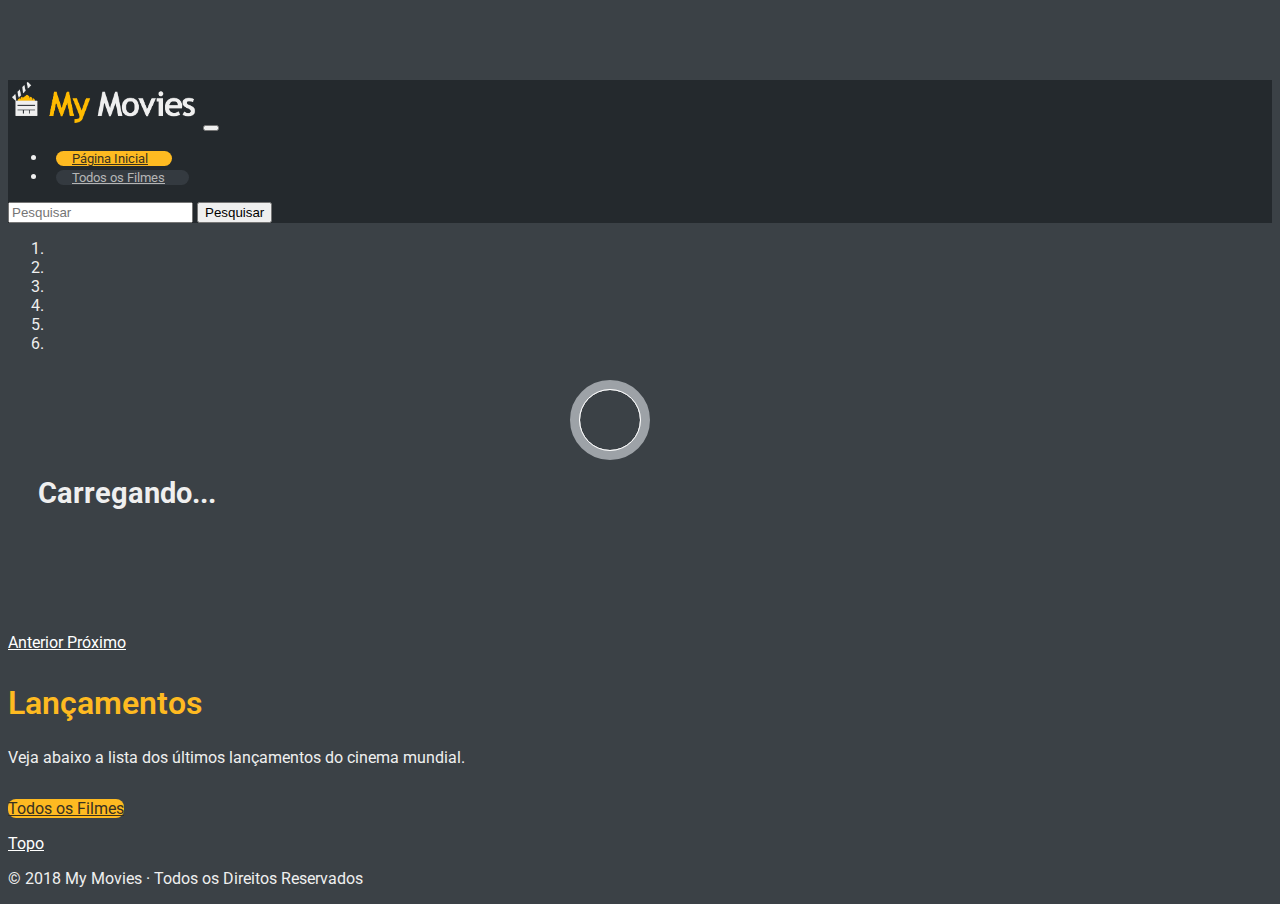
<file: index.html>
<!doctype html>
<html lang="pt-BR">
  <head>
    <meta charset="utf-8">
    <meta name="viewport" content="width=device-width, initial-scale=1, shrink-to-fit=no, user-scalable=no">
    <meta name="keywords" content="movies,list,repository,imdb">
    <meta name="description" content="My movies is a repository of movies from IMDB">
    <meta name="author" content="Marcos Paulo">
	<meta name="theme-color" content="#24292d">
	<meta name="apple-mobile-web-app-capable" content="yes">
	<meta name="apple-mobile-web-app-status-bar-style" content="#24292d">
	<meta name="msapplication-navbutton-color" content="#24292d">
    
    <!-- Favicons -->
    <link rel="apple-touch-icon" href="img/favicons/apple-touch-icon.png" sizes="180x180">
    <link rel="icon" href="img/favicons/favicon-32x32.png" sizes="32x32" type="image/png">
    <link rel="icon" href="img/favicons/favicon-16x16.png" sizes="16x16" type="image/png">
    <link rel="icon" href="favicon.ico">


    <title>My Movies</title>

    <!-- Bootstrap core CSS -->
    <link rel="stylesheet" href="https://stackpath.bootstrapcdn.com/bootstrap/4.1.1/css/bootstrap.min.css" integrity="sha384-WskhaSGFgHYWDcbwN70/dfYBj47jz9qbsMId/iRN3ewGhXQFZCSftd1LZCfmhktB" crossorigin="anonymous">

    <!-- Google Fonts Open Sans CSS -->
    <link href="https://fonts.googleapis.com/css?family=Open+Sans|Roboto" rel="stylesheet">

    <!-- Font Awesome core CSS -->
    <link rel="stylesheet" href="https://use.fontawesome.com/releases/v5.0.13/css/all.css" integrity="sha384-DNOHZ68U8hZfKXOrtjWvjxusGo9WQnrNx2sqG0tfsghAvtVlRW3tvkXWZh58N9jp" crossorigin="anonymous">

    <!-- My Movies Styles -->
    <link href="css/mymovies.css" rel="stylesheet">
    <link href="css/carousel.css" rel="stylesheet">
  </head>
  <body>

    <header>
      <nav class="navbar navbar-expand-md navbar-dark fixed-top bg-dark">
        <a class="navbar-brand" href="#"><img src="img/logo.png" class="logo"></a>
        <button class="navbar-toggler" type="button" data-toggle="collapse" data-target="#navbarCollapse" aria-controls="navbarCollapse" aria-expanded="false" aria-label="Toggle navigation">
          <span class="navbar-toggler-icon"></span>
        </button>
        <div class="collapse navbar-collapse" id="navbarCollapse">
            <ul class="navbar-nav mr-auto">
              <li class="nav-item">
                  <a class="nav-link active" href="index.html">Página Inicial</a>
              </li>
              <li class="nav-item">
                  <a class="nav-link" href="all.html">Todos os Filmes</a>
              </li>
            </ul>
          <form class="form-inline mt-2 mt-md-0">
            <input id="search-field" class="form-control mr-sm-2" type="text" placeholder="Pesquisar" aria-label="Pesquisar">
            <button class="btn btn-outline-warning my-2 my-sm-0" type="submit">Pesquisar</button>
          </form>
        </div>
      </nav>
    </header>

    <main role="main">
        
    <!-- HOME SLIDER -->

      <div id="homeSlider" class="carousel slide" data-ride="carousel">
        <ol class="carousel-indicators">
          <li data-target="#homeSlider" data-slide-to="0" class="active"></li>
          <li data-target="#homeSlider" data-slide-to="1"></li>
          <li data-target="#homeSlider" data-slide-to="2"></li>
          <li data-target="#homeSlider" data-slide-to="3"></li>
          <li data-target="#homeSlider" data-slide-to="4"></li>
          <li data-target="#homeSlider" data-slide-to="5"></li>
        </ol>
        <div class="carousel-inner">
          	<div class="text-center" id="spinner">
				<h3>Carregando...</h3>
				<div class="spin"><span class="one"></span><span class="two"></span><span class="three"></span></div>
			</div>
        </div>
        <a class="carousel-control-prev" href="#homeSlider" role="button" data-slide="prev">
          <span class="carousel-control-prev-icon" aria-hidden="true"></span>
          <span class="sr-only">Anterior</span>
        </a>
        <a class="carousel-control-next" href="#homeSlider" role="button" data-slide="next">
          <span class="carousel-control-next-icon" aria-hidden="true"></span>
          <span class="sr-only">Próximo</span>
        </a>
      </div>

      <!-- NEW RELEASES -->

      <div class="container new-releases">
        <div class="row">
            <div class="col text-center">
                <h2 class="section">Lançamentos</h2>
				<p class="section-p">Veja abaixo a lista dos últimos lançamentos do cinema mundial.</p>
            </div>    
        </div>
        
		<!-- NEW RELEASES LIST -->
		  
        <div class="row" id="movies-list">
        </div>
		<div class="row">
			<div class="col-12 text-center">
				<a class="btn btn-lg btn-warning" href="all.html" role="button"><i class="fas fa-list-ul"></i> Todos os Filmes</a>
			</div>
		</div>

      </div>

      <!-- FOOTER -->
		
      <footer class="container">
        <p class="float-right"><a class="btn btn-md btn-dark" href="#" role="button"><i class="fas fa-arrow-up"></i> Topo</a></p>
        <p>&copy; 2018 My Movies &middot; Todos os Direitos Reservados</p>
      </footer>
    </main>

    <!-- Bootstrap core JavaScript
    ================================================== -->
    <script src="https://code.jquery.com/jquery-3.3.1.min.js" integrity="sha256-FgpCb/KJQlLNfOu91ta32o/NMZxltwRo8QtmkMRdAu8=" crossorigin="anonymous"></script>
	<script src="https://cdnjs.cloudflare.com/ajax/libs/popper.js/1.14.3/umd/popper.min.js" integrity="sha384-ZMP7rVo3mIykV+2+9J3UJ46jBk0WLaUAdn689aCwoqbBJiSnjAK/l8WvCWPIPm49" crossorigin="anonymous"></script>
	<script src="https://stackpath.bootstrapcdn.com/bootstrap/4.1.1/js/bootstrap.min.js" integrity="sha384-smHYKdLADwkXOn1EmN1qk/HfnUcbVRZyYmZ4qpPea6sjB/pTJ0euyQp0Mk8ck+5T" crossorigin="anonymous"></script>

	<script>
	$( document ).ready(function() {
        
        /* SEARCH */
        $( ".form-inline" ).submit(function( event ) {
            var search = $("#search-field").val();  
                window.location = 'search.html?movie=' + search;
            event.preventDefault();
        });
		
		/* CONNECTION FOR BANNER */
		$.ajax({
			type: "GET",
			// Connect to mocky list
			url: "https://www.mocky.io/v2/5ad631b32e00001000c93a96",
			dataType: "json",
			success: function(data) {
				for (var i = 0; i < Math.min(data.length, 5); i++) {
					
				  getmovie(data[i]);
					
				}
			  }
		});
		function getmovie(id){
			$.ajax({
				type: "GET",
				// Connect to omdb api
				url: "https://www.omdbapi.com/?i="+id+"&apikey=132e68f8",
				dataType: "json",
				
				success: function(data) {
					$("#spinner").hide();
					$('.carousel-inner').append('<div class="carousel-item"><img class="slide-img" src="'+data.Poster+'"><div class="container"><div class="carousel-caption text-left"><div class="row movie-information"><div class="col-sm-12 col-md-3 poster-banner"><img src="'+data.Poster+'" class="img-fluid"></div><div class="col col-md-9"><h1 class="title-film">'+data.Title+'</h1><div class="tags"><span class="genre"><i class="fas fa-film"></i> '+data.Genre+'</span><span class="year"><i class="far fa-calendar-alt"></i> '+data.Year+'</span><span class="runtime"><i class="far fa-clock"></i> '+data.Runtime+'</span></div><div class="tags"><span class="country"><i class="fas fa-globe"></i> '+data.Country+'</span><span class="language"><i class="fas fa-comments"></i> '+data.Language+'</span><span class="actors"><i class="fas fa-users"></i> '+data.Actors+'</span></div><p class="movie-plot">'+data.Plot+'</p><p><a class="btn btn-md btn-light" href="content.html?movie='+id+'" role="button"><i class="fas fa-search"></i> Ver informações</a></p></div></div></div></div></div>');
					
					$(".carousel-item:first").addClass('active');
				  }
				});
			}
		
		/* CONNECTION FOR NEW RELEASES */
		$.ajax({
			type: "GET",
			// Connect to mocky list
			url: "https://www.mocky.io/v2/5ad631b32e00001000c93a96",
			dataType: "json",
			success: function(data) {
				for(var i=0;data.length>i;i++){
				  	getmovienew(data[i]);
				}
		  	}
		});
		function getmovienew(id){
			$.ajax({
				type: "GET",
				// Connect to omdb api
				url: "https://www.omdbapi.com/?i="+id+"&apikey=132e68f8",
				dataType: "json",
				
				success: function(data) {
                    
                    //for (var i = 0; i < Math.min(data.length, 8); i++) {
					
                        if (data.Year == '2018') {
					
					       $('#movies-list').append('<div class="col-6 col-lg-3 movie-item"><div class="blocks"><img class="image-thumbnail" src="'+data.Poster+'" alt="'+data.Title+'"><h3>'+data.Title+'</h3><div class="tags"><span class="genre"><i class="fas fa-film"></i> '+data.Genre+'</span><br><span class="year"><i class="far fa-calendar-alt"></i> '+data.Year+'</span><span class="runtime"><i class="far fa-clock"></i> '+data.Runtime+'</span></div><p>'+data.Plot+'</p></div><a href="content.html?movie='+id+'"><div class="more-info"><div class="see-more-info-search"><i class="fas fa-search fa-6x"></i><div class="see-more-info"><span>Ver informações</span></div></div></div></a></div>');
                            
                        }
                    //}
			}
		});
        };
    });
	  </script>
  </body>
</html>
</file>
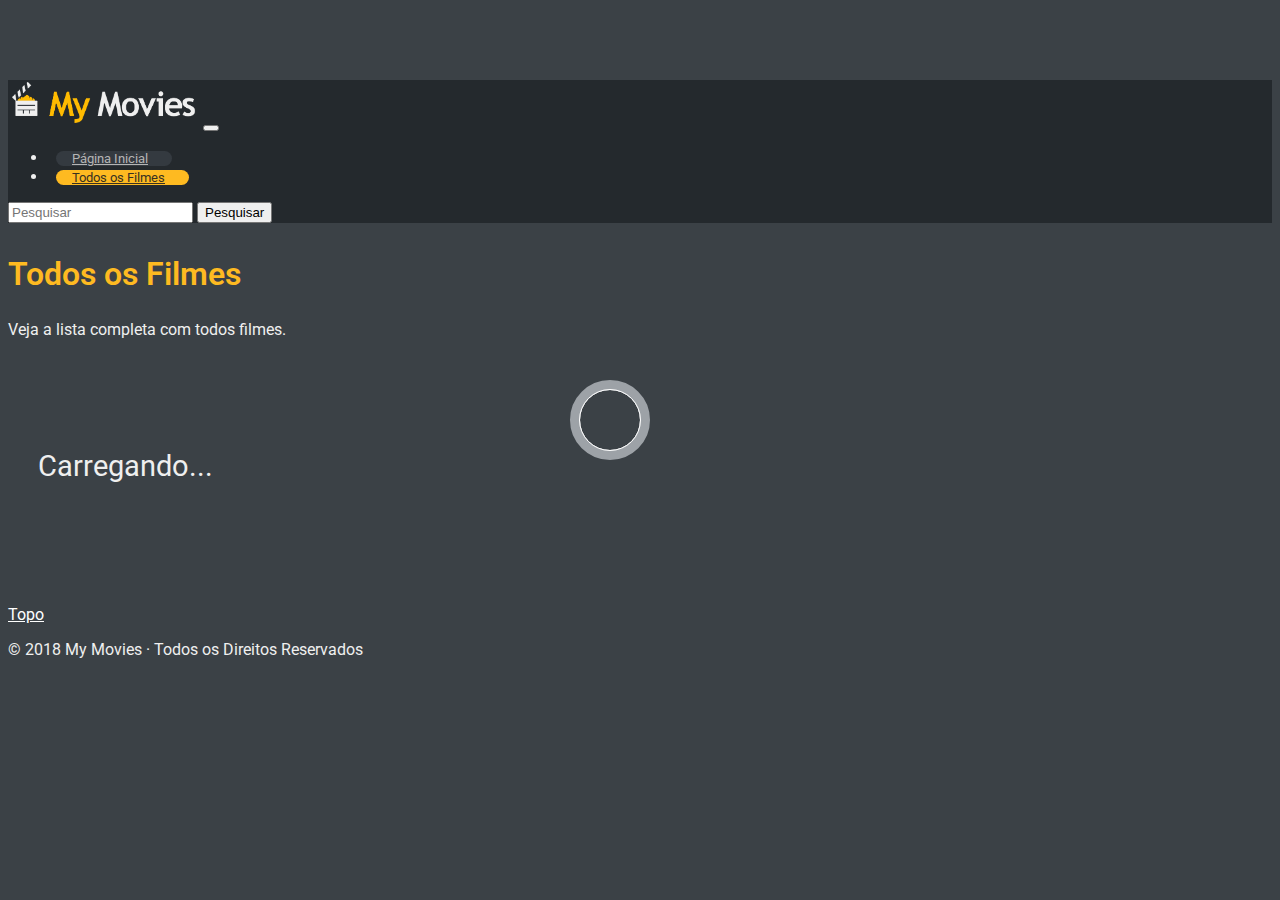
<file: all.html>
<!doctype html>
<html lang="pt-BR">
  <head>
    <meta charset="utf-8">
    <meta name="viewport" content="width=device-width, initial-scale=1, shrink-to-fit=no, user-scalable=no">
    <meta name="keywords" content="movies,list,repository,imdb">
    <meta name="description" content="My movies is a repository of movies from IMDB">
    <meta name="author" content="Marcos Paulo">
	<meta name="theme-color" content="#24292d">
	<meta name="apple-mobile-web-app-capable" content="yes">
	<meta name="apple-mobile-web-app-status-bar-style" content="#24292d">
	<meta name="msapplication-navbutton-color" content="#24292d">
    
    <!-- Favicons -->
    <link rel="apple-touch-icon" href="img/favicons/apple-touch-icon.png" sizes="180x180">
    <link rel="icon" href="img/favicons/favicon-32x32.png" sizes="32x32" type="image/png">
    <link rel="icon" href="img/favicons/favicon-16x16.png" sizes="16x16" type="image/png">
    <link rel="icon" href="favicon.ico">


    <title>My Movies</title>

    <!-- Bootstrap core CSS -->
    <link rel="stylesheet" href="https://stackpath.bootstrapcdn.com/bootstrap/4.1.1/css/bootstrap.min.css" integrity="sha384-WskhaSGFgHYWDcbwN70/dfYBj47jz9qbsMId/iRN3ewGhXQFZCSftd1LZCfmhktB" crossorigin="anonymous">

    <!-- Google Fonts Open Sans CSS -->
    <link href="https://fonts.googleapis.com/css?family=Open+Sans|Roboto" rel="stylesheet">

    <!-- Font Awesome core CSS -->
    <link rel="stylesheet" href="https://use.fontawesome.com/releases/v5.0.13/css/all.css" integrity="sha384-DNOHZ68U8hZfKXOrtjWvjxusGo9WQnrNx2sqG0tfsghAvtVlRW3tvkXWZh58N9jp" crossorigin="anonymous">

    <!-- My Movies Styles -->
    <link href="css/mymovies.css" rel="stylesheet">
    <link href="css/carousel.css" rel="stylesheet">
  </head>
  <body>

    <header>
      <nav class="navbar navbar-expand-md navbar-dark fixed-top bg-dark">
        <a class="navbar-brand" href="index.html"><img src="img/logo.png" class="logo"></a>
        <button class="navbar-toggler" type="button" data-toggle="collapse" data-target="#navbarCollapse" aria-controls="navbarCollapse" aria-expanded="false" aria-label="Toggle navigation">
          <span class="navbar-toggler-icon"></span>
        </button>
        <div class="collapse navbar-collapse" id="navbarCollapse">
            <ul class="navbar-nav mr-auto">
              <li class="nav-item">
                  <a class="nav-link" href="index.html">Página Inicial</a>
              </li>
              <li class="nav-item">
                  <a class="nav-link active" href="all.html">Todos os Filmes</a>
              </li>
            </ul>
          <form class="form-inline mt-2 mt-md-0">
            <input id="search-field" class="form-control mr-sm-2" type="text" placeholder="Pesquisar" aria-label="Pesquisar">
            <button class="btn btn-outline-warning my-2 my-sm-0" type="submit">Pesquisar</button>
          </form>
        </div>
      </nav>
    </header>

    <main role="main">
        
      <!-- ALL MOVIES -->

      <div class="container new-releases">
        <div class="row">
            <div class="col text-center">
                <h2 class="section">Todos os Filmes</h2>
				<p class="section-p">Veja a lista completa com todos filmes.</p>
            </div>    
        </div>
        
		<!-- ALL MOVIES LIST -->
		  
        <div class="row" id="movies-list">
          	<div class="text-center" id="spinner">
				<h3>Carregando...</h3>
				<div class="spin"><span class="one"></span><span class="two"></span><span class="three"></span></div>
			</div>
        </div>

      </div>

      <!-- FOOTER -->
		
      <footer class="container">
        <p class="float-right"><a class="btn btn-md btn-dark" href="#" role="button"><i class="fas fa-arrow-up"></i> Topo</a></p>
        <p>&copy; 2018 My Movies &middot; Todos os Direitos Reservados</p>
      </footer>
    </main>

    <!-- Bootstrap core JavaScript
    ================================================== -->
    <script src="https://code.jquery.com/jquery-3.3.1.min.js" integrity="sha256-FgpCb/KJQlLNfOu91ta32o/NMZxltwRo8QtmkMRdAu8=" crossorigin="anonymous"></script>
	<script src="https://cdnjs.cloudflare.com/ajax/libs/popper.js/1.14.3/umd/popper.min.js" integrity="sha384-ZMP7rVo3mIykV+2+9J3UJ46jBk0WLaUAdn689aCwoqbBJiSnjAK/l8WvCWPIPm49" crossorigin="anonymous"></script>
	<script src="https://stackpath.bootstrapcdn.com/bootstrap/4.1.1/js/bootstrap.min.js" integrity="sha384-smHYKdLADwkXOn1EmN1qk/HfnUcbVRZyYmZ4qpPea6sjB/pTJ0euyQp0Mk8ck+5T" crossorigin="anonymous"></script>

	<script>
	$( document ).ready(function() {
        
        /* SEARCH */
        $( ".form-inline" ).submit(function( event ) {
            var search = $("#search-field").val();  
                window.location = 'search.html?movie=' + search;
            event.preventDefault();
        });
		
		/* CONNECTION FOR ALL MOVIES */
		$.ajax({
			type: "GET",
			// Connect to mocky list
			url: "https://www.mocky.io/v2/5ad631b32e00001000c93a96",
			dataType: "json",
			success: function(data) {
				for(var i=0;data.length>i;i++){
				  	getmovienew(data[i]);
				}
		  	}
		});
		function getmovienew(id){
			$.ajax({
				type: "GET",
				// Connect to omdb api
				url: "https://www.omdbapi.com/?i="+id+"&apikey=132e68f8",
				dataType: "json",
				
				success: function(data) {
					$("#spinner").hide();
					$('#movies-list').append('<div class="col-6 col-lg-3 movie-item"><div class="blocks"><img class="image-thumbnail" src="'+data.Poster+'" alt="'+data.Title+'"><h3>'+data.Title+'</h3><div class="tags"><span class="genre"><i class="fas fa-film"></i> '+data.Genre+'</span><br><span class="year"><i class="far fa-calendar-alt"></i> '+data.Year+'</span><span class="runtime"><i class="far fa-clock"></i> '+data.Runtime+'</span></div><p>'+data.Plot+'</p></div><a href="content.html?movie='+id+'"><div class="more-info"><div class="see-more-info-search"><i class="fas fa-search fa-6x"></i><div class="see-more-info"><span>Ver informações</span></div></div></div></a></div>');
                    
				  }
				});
            
			};
		});
	  </script>
  </body>
</html>
</file>
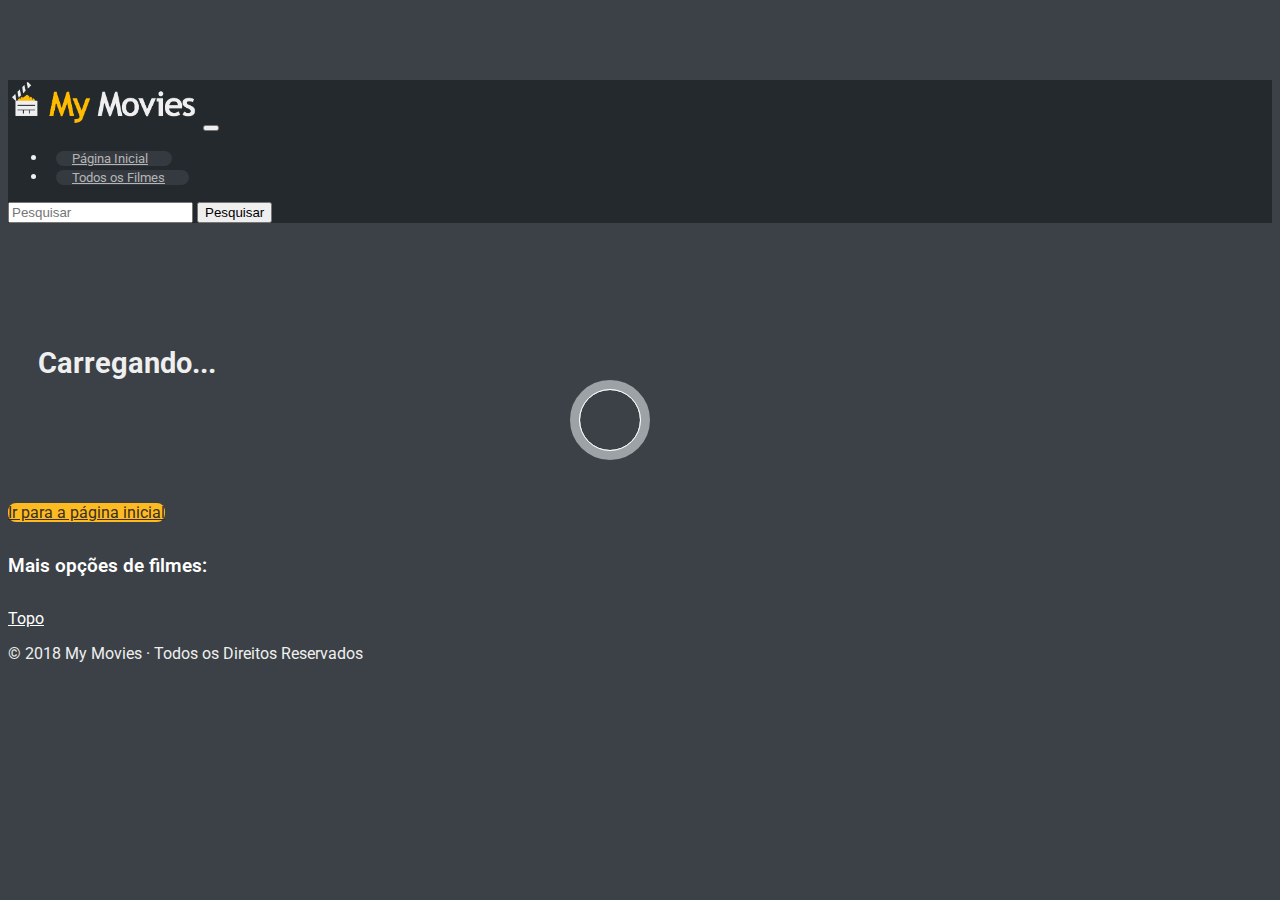
<file: content.html>
<!doctype html>
<html lang="pt-BR">
  <head>
    <meta charset="utf-8">
    <meta name="viewport" content="width=device-width, initial-scale=1, shrink-to-fit=no, user-scalable=no">
    <meta name="keywords" content="movies,list,repository,imdb">
    <meta name="description" content="My movies is a repository of movies from IMDB">
    <meta name="author" content="Marcos Paulo">
	<meta name="theme-color" content="#24292d">
	<meta name="apple-mobile-web-app-capable" content="yes">
	<meta name="apple-mobile-web-app-status-bar-style" content="#24292d">
	<meta name="msapplication-navbutton-color" content="#24292d">
    
    <!-- Favicons -->
    <link rel="apple-touch-icon" href="img/favicons/apple-touch-icon.png" sizes="180x180">
    <link rel="icon" href="img/favicons/favicon-32x32.png" sizes="32x32" type="image/png">
    <link rel="icon" href="img/favicons/favicon-16x16.png" sizes="16x16" type="image/png">
    <link rel="icon" href="favicon.ico">


    <title>My Movies</title>

    <!-- Bootstrap core CSS -->
    <link rel="stylesheet" href="https://stackpath.bootstrapcdn.com/bootstrap/4.1.1/css/bootstrap.min.css" integrity="sha384-WskhaSGFgHYWDcbwN70/dfYBj47jz9qbsMId/iRN3ewGhXQFZCSftd1LZCfmhktB" crossorigin="anonymous">

    <!-- Google Fonts Open Sans CSS -->
    <link href="https://fonts.googleapis.com/css?family=Open+Sans|Roboto" rel="stylesheet">

    <!-- Font Awesome core CSS -->
    <link rel="stylesheet" href="https://use.fontawesome.com/releases/v5.0.13/css/all.css" integrity="sha384-DNOHZ68U8hZfKXOrtjWvjxusGo9WQnrNx2sqG0tfsghAvtVlRW3tvkXWZh58N9jp" crossorigin="anonymous">

    <!-- My Movies Styles -->
    <link href="css/mymovies.css" rel="stylesheet">
    <link href="css/carousel.css" rel="stylesheet">
  </head>
  <body>

    <header>
      <nav class="navbar navbar-expand-md navbar-dark fixed-top bg-dark">
        <a class="navbar-brand" href="index.html"><img src="img/logo.png" class="logo"></a>
        <button class="navbar-toggler" type="button" data-toggle="collapse" data-target="#navbarCollapse" aria-controls="navbarCollapse" aria-expanded="false" aria-label="Toggle navigation">
          <span class="navbar-toggler-icon"></span>
        </button>
        <div class="collapse navbar-collapse" id="navbarCollapse">
            <ul class="navbar-nav mr-auto">
              <li class="nav-item">
                  <a class="nav-link" href="index.html">Página Inicial</a>
              </li>
              <li class="nav-item">
                  <a class="nav-link" href="all.html">Todos os Filmes</a>
              </li>
            </ul>
          <form class="form-inline mt-2 mt-md-0">
            <input id="search-field" class="form-control mr-sm-2" type="text" placeholder="Pesquisar" aria-label="Pesquisar">
            <button class="btn btn-outline-warning my-2 my-sm-0" type="submit">Pesquisar</button>
          </form>
        </div>
      </nav>
    </header>

    <main role="main">

      <!-- MOVIE CONTENT -->
        
        <div id="movie-info-content" class="container movie-content">
          	<div class="text-center" id="spinner">
				<h3>Carregando...</h3>
				<div class="spin"><span class="one"></span><span class="two"></span><span class="three"></span></div>
			</div>
        </div>
        
		<div class="container">
            <div class="row">
                <div class="col-lg-12 text-center">
                    <a class="btn btn-md btn-warning" href="index.html" role="button"><i class="fas fa-home"></i> Ir para a página inicial</a>
                </div>
            </div>
        </div>
        
        <div class="container new-releases">
            <div class="row">
                <div class="col text-left">
                    <h2 class="section-2">Mais opções de filmes:</h2>
                </div>    
            </div>

            <div id="movies-list" class="row">
              
            </div>
        </div>


      <!-- FOOTER -->
      <footer class="container">
        <p class="float-right"><a class="btn btn-md btn-dark" href="#" role="button"><i class="fas fa-arrow-up"></i> Topo</a></p>
        <p>&copy; 2018 My Movies &middot; Todos os Direitos Reservados</p>
      </footer>
    </main>

    <!-- Bootstrap core JavaScript
    ================================================== -->
    <script src="https://code.jquery.com/jquery-3.3.1.min.js" integrity="sha256-FgpCb/KJQlLNfOu91ta32o/NMZxltwRo8QtmkMRdAu8=" crossorigin="anonymous"></script>
	<script src="https://cdnjs.cloudflare.com/ajax/libs/popper.js/1.14.3/umd/popper.min.js" integrity="sha384-ZMP7rVo3mIykV+2+9J3UJ46jBk0WLaUAdn689aCwoqbBJiSnjAK/l8WvCWPIPm49" crossorigin="anonymous"></script>
	<script src="https://stackpath.bootstrapcdn.com/bootstrap/4.1.1/js/bootstrap.min.js" integrity="sha384-smHYKdLADwkXOn1EmN1qk/HfnUcbVRZyYmZ4qpPea6sjB/pTJ0euyQp0Mk8ck+5T" crossorigin="anonymous"></script>
    
    <script>
        
    /* SEARCH */
    $( ".form-inline" ).submit(function( event ) {
        var search = $("#search-field").val();  
            window.location = 'search.html?movie=' + search;
        event.preventDefault();
    });
        
    /* ENABLE RATING BY JQUERY*/
    $.fn.stars = function() {
    return $(this).each(function() {

        var rating = $(this).data("rating");

        var numStars = $(this).data("numStars");

        var fullStar = new Array(Math.floor(rating + 1)).join('<i class="fas fa-star"></i>');

        var halfStar = ((rating%1) !== 0) ? '<i class="fas fa-star-half"></i>': '';

        var noStar = new Array(Math.floor(numStars + 1 - rating)).join('');

        $(this).html(fullStar + halfStar + noStar);
        
        alert(rating)

    });
    };
    $('.stars').stars();

    /* ENABLE TOOLTIP */
    $(function () {
      $('[data-toggle="tooltip"]').tooltip()
    });       

	$( document ).ready(function() {
        
        $('[data-toggle="tooltip"]').tooltip();
		
		/* CONNECTION FOR MOVIE */
		var getUrlParameter = function getUrlParameter(sParam) {
			var sPageURL = decodeURIComponent(window.location.search.substring(1)),
				sURLVariables = sPageURL.split('&'),
				sParameterName,
				i;

			for (i = 0; i < sURLVariables.length; i++) {
				sParameterName = sURLVariables[i].split('=');

				if (sParameterName[0] === sParam) {
					return sParameterName[1] === undefined ? true : sParameterName[1];
				}
			}
		};
		
		var movieid = getUrlParameter('movie');
		
		$.ajax({
			type: "GET",
			  url: "https://www.omdbapi.com/?i="+movieid+"&apikey=132e68f8",
			  dataType: "json",
				success: function(data) {
				$("#spinner").hide();
				$('#movie-info-content').append('<img class="movie-bg" src="'+data.Poster+'"><div class="row"><div class="col text-left"><h2 class="section">'+data.Title+'</h2><h3 class="sub-section"><span><a href="index.html">Página Inicial</a> > </span>'+data.Title+'</h3></div></div><div class="row"><div class="col-lg-12"><p class="movie-plot">'+data.Plot+'</p></div></div><div class="row">  <div class="col-lg-4 text-center"><img src="'+data.Poster+'">  </div><div class="col-lg-8"><div class="tags"><span class="genre" data-toggle="tooltip" data-placement="top" title="Gênero"><i class="fas fa-film"></i> '+data.Genre+'</span> <span class="stars" data-rating="'+data.imdbRating+'" data-num-stars="10" ></span></div><div class="tags"><span class="year" data-toggle="tooltip" data-placement="top" title="Ano"><i class="far fa-calendar-alt"></i> '+data.Year+'</span><span class="runtime" data-toggle="tooltip" data-placement="top" title="Duração"><i class="far fa-clock"></i> '+data.Runtime+'</span><span class="country" data-toggle="tooltip" data-placement="top" title="País"><i class="fas fa-globe"></i> '+data.Country+'</span> <span class="language" data-toggle="tooltip" data-placement="top" title="Idioma"><i class="fas fa-comments"></i> '+data.Language+'</span></div><div class="tags"><span class="awards" data-toggle="tooltip" data-placement="top" title="Premiações"><i class="fas fa-trophy"></i> '+data.Awards+'</span></div><div class="tags"><span class="actors" data-toggle="tooltip" data-placement="top" title="Atores"><i class="fas fa-users"></i> '+data.Actors+'</span></div><div class="tags"><span class="writer" data-toggle="tooltip" data-placement="top" title="Escritor"><i class="fas fa-pencil-alt"></i> '+data.Writer+'</span> </div><div class="tags"><span class="director" data-toggle="tooltip" data-placement="top" title="Diretor"><i class="fas fa-user"></i> '+data.Director+'</span></div><div class="tags"><span class="production" data-toggle="tooltip" data-placement="top" title="Produtora"><i class="fas fa-video"></i> '+data.Production+'</span></div></div></div>');

			  }
			});
		
		/* CONNECTION FOR NEW RELEASES */
		$.ajax({
			type: "GET",
			// Connect to mocky list
			url: "https://www.mocky.io/v2/5ad631b32e00001000c93a96",
			dataType: "json",
			success: function(data) {
				for(var i=0;data.length>i;i++){
				  	getmovienew(data[i]);
				}
		  	}
		});
		function getmovienew(id){
			$.ajax({
				type: "GET",
				// Connect to omdb api
				url: "https://www.omdbapi.com/?i="+id+"&apikey=132e68f8",
				dataType: "json",
				
				success: function(data) {
					if (data.Year == '2018')
					
					$('#movies-list').append('<div class="col-6 col-lg-3 movie-item"><div class="blocks"><img class="image-thumbnail" src="'+data.Poster+'" alt="'+data.Title+'"><h3>'+data.Title+'</h3><div class="tags"><span class="genre"><i class="fas fa-film"></i> '+data.Genre+'</span><br><span class="year"><i class="far fa-calendar-alt"></i> '+data.Year+'</span><span class="runtime"><i class="far fa-clock"></i> '+data.Runtime+'</span></div><p>'+data.Plot+'</p></div><a href="content.html?movie='+id+'"><div class="more-info"><div class="see-more-info-search"><i class="fas fa-search fa-6x"></i><div class="see-more-info"><span>Ver informações</span></div></div></div></a></div>');
				  }
				});
			}
		});
	  </script>
  </body>
</html>
</file>
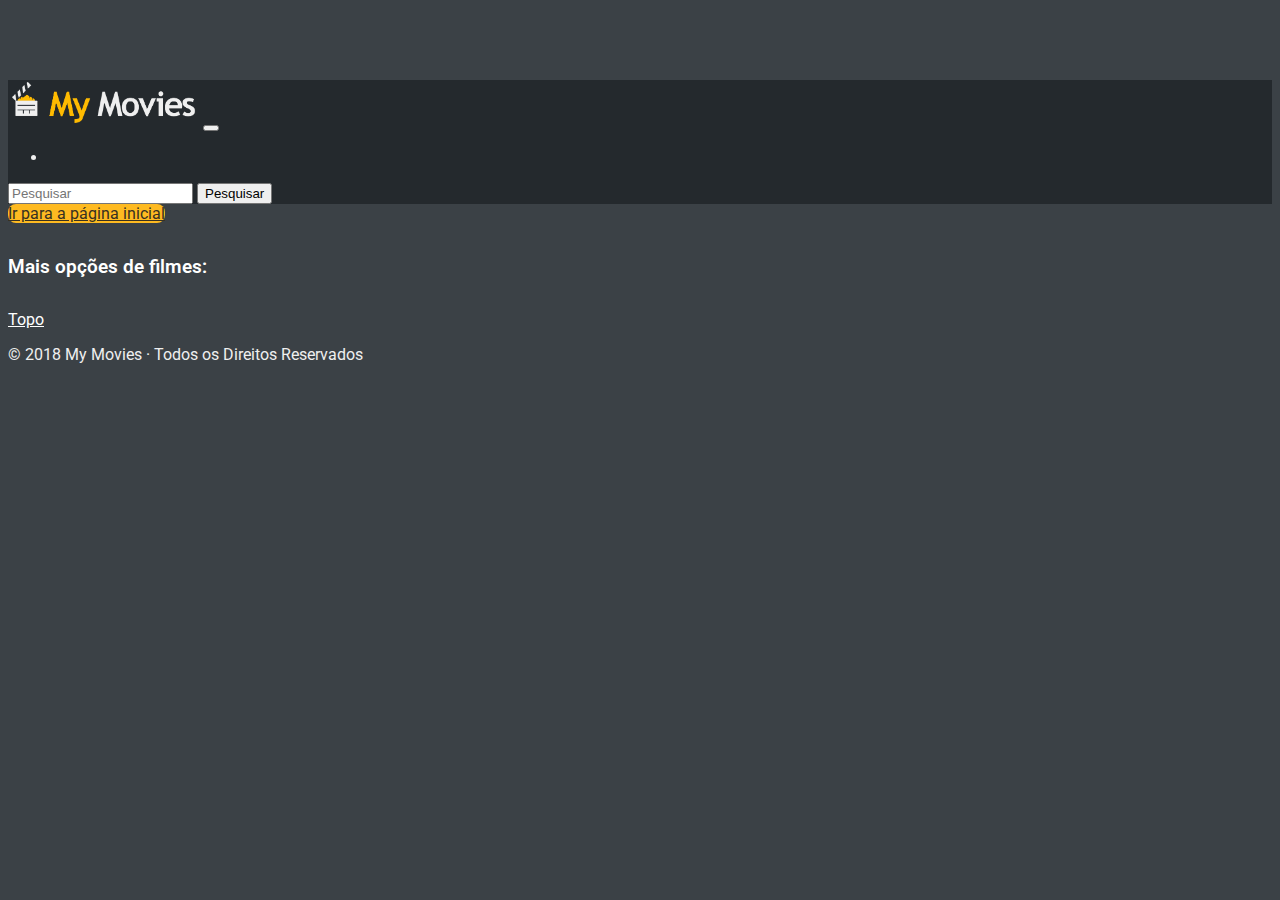
<file: movie-content.html>
<!doctype html>
<html lang="pt-BR">
  <head>
    <meta charset="utf-8">
    <meta name="viewport" content="width=device-width, initial-scale=1, shrink-to-fit=no">
    <meta name="keywords" content="movies,list,repository,imdb">
    <meta name="description" content="Lawrence of Arabia - My movies is a repository of movies from IMDB">
    <meta name="author" content="Marcos Paulo">
    
    <!-- Favicons -->
    <link rel="apple-touch-icon" href="img/favicons/apple-touch-icon.png" sizes="180x180">
    <link rel="icon" href="img/favicons/favicon-32x32.png" sizes="32x32" type="image/png">
    <link rel="icon" href="img/favicons/favicon-16x16.png" sizes="16x16" type="image/png">
    <link rel="icon" href="favicon.ico">


    <title>My Movies - Lawrence of Arabia</title>

    <!-- Bootstrap core CSS -->
    <link rel="stylesheet" href="https://stackpath.bootstrapcdn.com/bootstrap/4.1.1/css/bootstrap.min.css" integrity="sha384-WskhaSGFgHYWDcbwN70/dfYBj47jz9qbsMId/iRN3ewGhXQFZCSftd1LZCfmhktB" crossorigin="anonymous">

    <!-- Google Fonts Open Sans CSS -->
    <link href="https://fonts.googleapis.com/css?family=Open+Sans|Roboto" rel="stylesheet">

    <!-- Font Awesome core CSS -->
    <link rel="stylesheet" href="https://use.fontawesome.com/releases/v5.0.13/css/all.css" integrity="sha384-DNOHZ68U8hZfKXOrtjWvjxusGo9WQnrNx2sqG0tfsghAvtVlRW3tvkXWZh58N9jp" crossorigin="anonymous">

    <!-- My Movies Styles -->
    <link href="css/mymovies.css" rel="stylesheet">
    <link href="css/carousel.css" rel="stylesheet">
  </head>
  <body>

    <header>
      <nav class="navbar navbar-expand-md navbar-dark fixed-top bg-dark">
        <a class="navbar-brand" href="index.html"><img src="img/logo.png" class="logo"></a>
        <button class="navbar-toggler" type="button" data-toggle="collapse" data-target="#navbarCollapse" aria-controls="navbarCollapse" aria-expanded="false" aria-label="Toggle navigation">
          <span class="navbar-toggler-icon"></span>
        </button>
        <div class="collapse navbar-collapse" id="navbarCollapse">
          <ul class="navbar-nav mr-auto"><li class="nav-item"></li></ul>
          <form class="form-inline mt-2 mt-md-0">
            <input class="form-control mr-sm-2" type="text" placeholder="Pesquisar" aria-label="Pesquisar">
            <button class="btn btn-outline-warning my-2 my-sm-0" type="submit">Pesquisar</button>
          </form>
        </div>
      </nav>
    </header>

    <main role="main">

      <!-- MOVIE CONTENT -->
        
        <div id="movie-info-content" class="container movie-content">
        </div>
		
		<div class="row">
			<div class="col-lg-12 text-center">
				<a class="btn btn-md btn-warning" href="index.html" role="button"><i class="fas fa-home"></i> Ir para a página inicial</a>
			</div>
		</div>
        
        <div class="container new-releases">
            <div class="row">
                <div class="col text-left">
                    <h2 class="section-2">Mais opções de filmes:</h2>
                </div>    
            </div>

            <div id="movies-list" class="row">
              
            </div>
        </div>


      <!-- FOOTER -->
      <footer class="container">
        <p class="float-right"><a class="btn btn-md btn-dark" href="#" role="button"><i class="fas fa-arrow-up"></i> Topo</a></p>
        <p>&copy; 2018 My Movies &middot; Todos os Direitos Reservados</p>
      </footer>
    </main>

    <!-- Bootstrap core JavaScript
    ================================================== -->
    <script src="https://code.jquery.com/jquery-3.3.1.min.js" integrity="sha256-FgpCb/KJQlLNfOu91ta32o/NMZxltwRo8QtmkMRdAu8=" crossorigin="anonymous"></script>
	<script src="https://cdnjs.cloudflare.com/ajax/libs/popper.js/1.14.3/umd/popper.min.js" integrity="sha384-ZMP7rVo3mIykV+2+9J3UJ46jBk0WLaUAdn689aCwoqbBJiSnjAK/l8WvCWPIPm49" crossorigin="anonymous"></script>
	<script src="https://stackpath.bootstrapcdn.com/bootstrap/4.1.1/js/bootstrap.min.js" integrity="sha384-smHYKdLADwkXOn1EmN1qk/HfnUcbVRZyYmZ4qpPea6sjB/pTJ0euyQp0Mk8ck+5T" crossorigin="anonymous"></script>
    
    <script>
        
        /* ENABLE RATING BY JQUERY*/
        $.fn.stars = function() {
        return $(this).each(function() {

            var rating = $(this).data("rating");

            var numStars = $(this).data("numStars");

            var fullStar = new Array(Math.floor(rating + 1)).join('<i class="fas fa-star"></i>');

            var halfStar = ((rating%1) !== 0) ? '<i class="fas fa-star-half"></i>': '';

            var noStar = new Array(Math.floor(numStars + 1 - rating)).join('');

            $(this).html(fullStar + halfStar + noStar);

        });
    }
    $('.stars').stars();
        
        /* ENABLE TOOLTIP */
        $(function () {
          $('[data-toggle="tooltip"]').tooltip()
        })

	$( document ).ready(function() {
		
		/* CONNECTION FOR MOVIE */
		var getUrlParameter = function getUrlParameter(sParam) {
			var sPageURL = decodeURIComponent(window.location.search.substring(1)),
				sURLVariables = sPageURL.split('&'),
				sParameterName,
				i;

			for (i = 0; i < sURLVariables.length; i++) {
				sParameterName = sURLVariables[i].split('=');

				if (sParameterName[0] === sParam) {
					return sParameterName[1] === undefined ? true : sParameterName[1];
				}
			}
		};
		
		var movieid = getUrlParameter('movie');
		
		$.ajax({
			type: "GET",
			  url: "http://www.omdbapi.com/?i="+movieid+"&apikey=132e68f8",
			  dataType: "json",
				success: function(data) {  
				$('#movie-info-content').append('<img class="movie-bg" src="'+data.Poster+'"><div class="row"><div class="col text-left"><h2 class="section">'+data.Title+'</h2><h3 class="sub-section"><span><a href="index.html">Página Inicial</a> > </span>'+data.Title+'</h3></div></div><div class="row"><div class="col-lg-12"><p class="movie-plot">'+data.Plot+'</p></div></div><div class="row">  <div class="col-lg-4 text-center"><img src="'+data.Poster+'">  </div><div class="col-lg-8"><div class="tags"><span class="stars" data-rating="'+data.imdbRating+'" data-num-stars="10" ></span><span class="genre" data-toggle="tooltip" data-placement="top" title="Gênero"><i class="fas fa-film"></i> '+data.Genre+'</span> </div><div class="tags"><span class="year" data-toggle="tooltip" data-placement="top" title="Ano"><i class="far fa-calendar-alt"></i> '+data.Year+'</span><span class="runtime" data-toggle="tooltip" data-placement="top" title="Duração"><i class="far fa-clock"></i> '+data.Runtime+'</span><span class="country" data-toggle="tooltip" data-placement="top" title="País"><i class="fas fa-globe"></i> '+data.Contry+'</span> <span class="language" data-toggle="tooltip" data-placement="top" title="Idioma"><i class="fas fa-comments"></i> '+data.Language+'</span></div><div class="tags"><span class="awards" data-toggle="tooltip" data-placement="top" title="Premiações"><i class="fas fa-trophy"></i> '+data.Awards+'</span></div><div class="tags"><span class="actors" data-toggle="tooltip" data-placement="top" title="Atores"><i class="fas fa-users"></i> '+data.Actors+'</span></div><div class="tags"><span class="writer" data-toggle="tooltip" data-placement="top" title="Escritor"><i class="fas fa-pencil-alt"></i> '+data.Writer+'</span> </div><div class="tags"><span class="director" data-toggle="tooltip" data-placement="top" title="Diretor"><i class="fas fa-user"></i> '+data.Director+'</span></div><div class="tags"><span class="production" data-toggle="tooltip" data-placement="top" title="Produtora"><i class="fas fa-video"></i> '+data.Production+'</span></div></div></div>');

			  }
			});
		
		/* CONNECTION FOR NEW RELEASES */
		$.ajax({
			type: "GET",
			// Connect to mocky list
			url: "https://www.mocky.io/v2/5ad631b32e00001000c93a96",
			dataType: "json",
			success: function(data) {
				for(var i=0;data.length>i;i++){
				  	getmovienew(data[i]);
				}
		  	}
		});
		function getmovienew(id){
			$.ajax({
				type: "GET",
				// Connect to omdb api
				url: "http://www.omdbapi.com/?i="+id+"&apikey=132e68f8",
				dataType: "json",
				
				success: function(data) {
					if (data.Year == '2018')
					
					$('#movies-list').append('<div class="col-6 col-lg-3 movie-item"><div class="blocks"><img class="image-thumbnail" src="'+data.Poster+'" alt="'+data.Title+'"><h3>'+data.Title+'</h3><div class="tags"><span class="genre"><i class="fas fa-film"></i> '+data.Genre+'</span><br><span class="year"><i class="far fa-calendar-alt"></i> '+data.Year+'</span><span class="runtime"><i class="far fa-clock"></i> '+data.Runtime+'</span></div><p>'+data.Plot+'</p></div><a href="movie-content.html?movie='+id+'"><div class="more-info"><div class="see-more-info-search"><i class="fas fa-search fa-6x"></i><div class="see-more-info"><span>Ver informações</span></div></div></div></a></div>');
				  }
				});
			}
		});
	  </script>
  </body>
</html>
</file>
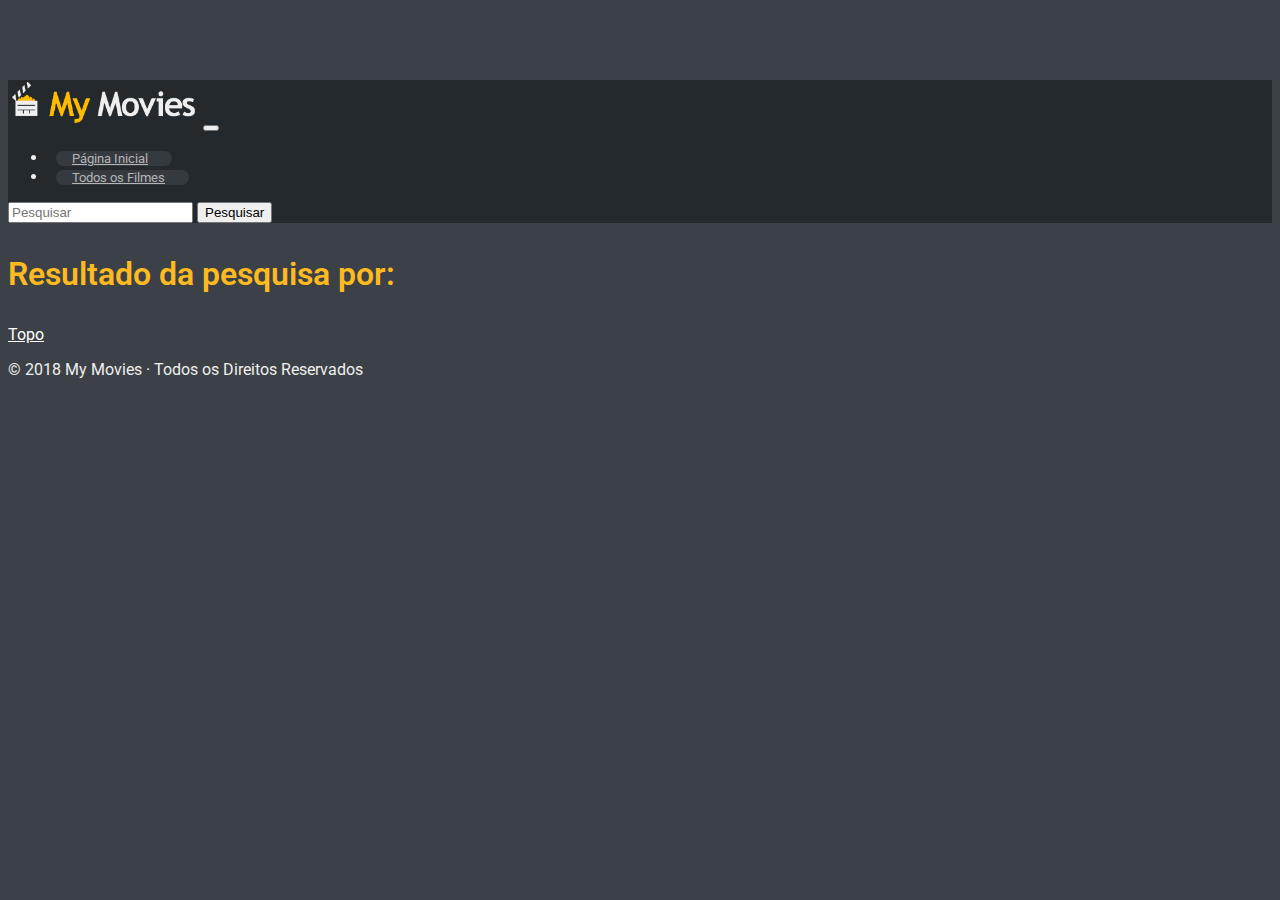
<file: search.html>
<!doctype html>
<html lang="pt-BR">
  <head>
    <meta charset="utf-8">
    <meta name="viewport" content="width=device-width, initial-scale=1, shrink-to-fit=no, user-scalable=no">
    <meta name="keywords" content="movies,list,repository,imdb">
    <meta name="description" content="My movies is a repository of movies from IMDB">
    <meta name="author" content="Marcos Paulo">
	<meta name="theme-color" content="#24292d">
	<meta name="apple-mobile-web-app-capable" content="yes">
	<meta name="apple-mobile-web-app-status-bar-style" content="#24292d">
	<meta name="msapplication-navbutton-color" content="#24292d">
    
    <!-- Favicons -->
    <link rel="apple-touch-icon" href="img/favicons/apple-touch-icon.png" sizes="180x180">
    <link rel="icon" href="img/favicons/favicon-32x32.png" sizes="32x32" type="image/png">
    <link rel="icon" href="img/favicons/favicon-16x16.png" sizes="16x16" type="image/png">
    <link rel="icon" href="favicon.ico">


    <title>My Movies</title>

    <!-- Bootstrap core CSS -->
    <link rel="stylesheet" href="https://stackpath.bootstrapcdn.com/bootstrap/4.1.1/css/bootstrap.min.css" integrity="sha384-WskhaSGFgHYWDcbwN70/dfYBj47jz9qbsMId/iRN3ewGhXQFZCSftd1LZCfmhktB" crossorigin="anonymous">

    <!-- Google Fonts Open Sans CSS -->
    <link href="https://fonts.googleapis.com/css?family=Open+Sans|Roboto" rel="stylesheet">

    <!-- Font Awesome core CSS -->
    <link rel="stylesheet" href="https://use.fontawesome.com/releases/v5.0.13/css/all.css" integrity="sha384-DNOHZ68U8hZfKXOrtjWvjxusGo9WQnrNx2sqG0tfsghAvtVlRW3tvkXWZh58N9jp" crossorigin="anonymous">

    <!-- My Movies Styles -->
    <link href="css/mymovies.css" rel="stylesheet">
    <link href="css/carousel.css" rel="stylesheet">
  </head>
  <body>

    <header>
      <nav class="navbar navbar-expand-md navbar-dark fixed-top bg-dark">
        <a class="navbar-brand" href="index.html"><img src="img/logo.png" class="logo"></a>
        <button class="navbar-toggler" type="button" data-toggle="collapse" data-target="#navbarCollapse" aria-controls="navbarCollapse" aria-expanded="false" aria-label="Toggle navigation">
          <span class="navbar-toggler-icon"></span>
        </button>
        <div class="collapse navbar-collapse" id="navbarCollapse">
            <ul class="navbar-nav mr-auto">
              <li class="nav-item">
                  <a class="nav-link" href="index.html">Página Inicial</a>
              </li>
              <li class="nav-item">
                  <a class="nav-link" href="all.html">Todos os Filmes</a>
              </li>
            </ul>
          <form class="form-inline mt-2 mt-md-0">
            <input id="search-field" class="form-control mr-sm-2" type="text" placeholder="Pesquisar" aria-label="Pesquisar">
            <button class="btn btn-outline-warning my-2 my-sm-0" type="submit">Pesquisar</button>
          </form>
        </div>
      </nav>
    </header>

    <main role="main">
        
      <!-- RESULTS PAGE -->

      <div class="container new-releases">
        <div class="row">
            <div class="col text-center">
                <h2 class="section">Resultado da pesquisa por:</h2>
				<p id="movie-search-name" class="section-p"></p>
            </div>    
        </div>
        
		<!-- RESULTS MOVIES LIST -->
		  
        <div class="row" id="movies-list">
          
        </div>

      </div>

      <!-- FOOTER -->
		
      <footer class="container">
        <p class="float-right"><a class="btn btn-md btn-dark" href="#" role="button"><i class="fas fa-arrow-up"></i> Topo</a></p>
        <p>&copy; 2018 My Movies &middot; Todos os Direitos Reservados</p>
      </footer>
    </main>

    <!-- Bootstrap core JavaScript
    ================================================== -->
    <script src="https://code.jquery.com/jquery-3.3.1.min.js" integrity="sha256-FgpCb/KJQlLNfOu91ta32o/NMZxltwRo8QtmkMRdAu8=" crossorigin="anonymous"></script>
	<script src="https://cdnjs.cloudflare.com/ajax/libs/popper.js/1.14.3/umd/popper.min.js" integrity="sha384-ZMP7rVo3mIykV+2+9J3UJ46jBk0WLaUAdn689aCwoqbBJiSnjAK/l8WvCWPIPm49" crossorigin="anonymous"></script>
	<script src="https://stackpath.bootstrapcdn.com/bootstrap/4.1.1/js/bootstrap.min.js" integrity="sha384-smHYKdLADwkXOn1EmN1qk/HfnUcbVRZyYmZ4qpPea6sjB/pTJ0euyQp0Mk8ck+5T" crossorigin="anonymous"></script>

	<script>
	$( document ).ready(function() {
        
        /* SEARCH */
        $( ".form-inline" ).submit(function( event ) {
            var search = $("#search-field").val();  
                window.location = 'search.html?movie=' + search;
            event.preventDefault();
        });
        
        /* CONNECTION FOR SEARCH RESULTS */
		var getUrlParameter = function getUrlParameter(sParam) {
			var sPageURL = decodeURIComponent(window.location.search.substring(1)),
				sURLVariables = sPageURL.split('&'),
				sParameterName,
				i;

			for (i = 0; i < sURLVariables.length; i++) {
				sParameterName = sURLVariables[i].split('=');

				if (sParameterName[0] === sParam) {
					return sParameterName[1] === undefined ? true : sParameterName[1];
				}
			}
		};
		
		var movieid = getUrlParameter('movie');
        
        $('#movie-search-name').append(movieid);

			$.ajax({
				type: "GET",
				// Connect to omdb api
				url: "https://www.omdbapi.com/?t="+movieid+"&apikey=132e68f8",
				dataType: "json",
				
				success: function(data) {
                    
					$('#movies-list').append('<div class="col-lg-3 movie-item"><div class="blocks"><img class="image-thumbnail" src="'+data.Poster+'" alt="'+data.Title+'"><h3>'+data.Title+'</h3><div class="tags"><span class="genre"><i class="fas fa-film"></i> '+data.Genre+'</span><br><span class="year"><i class="far fa-calendar-alt"></i> '+data.Year+'</span><span class="runtime"><i class="far fa-clock"></i> '+data.Runtime+'</span></div><p>'+data.Plot+'</p></div><a href="content.html?movie='+data.imdbID+'"><div class="more-info"><div class="see-more-info-search"><i class="fas fa-search fa-6x"></i><div class="see-more-info"><span>Ver informações</span></div></div></div></a></div>');
                    
				  }
				});
		});
	  </script>
  </body>
</html>
</file>
<file: css/mymovies.css>
/* GLOBAL STYLES
-------------------------------------------------- */
body {
    padding-top: 4.5rem;
    color: #efefef;
    background: #3b4146;
    font-family: 'Roboto', sans-serif;
}

a {color:#fff;}

a:hover {color:#efefef;}

.bg-dark { background:#24292d!important; }

a.nav-link {
    font-family: 'Roboto', sans-serif;
    font-size: .8rem;
    background: #343a40;
    border-radius: .5rem;
    margin: 0 .5rem;
    padding-right: 1.5rem!important;
    padding-left: 1rem!important;
    color: #b5b5b5!important;
}

a.nav-link:hover, a.nav-link.active {
    background: #feba21;
    color: #383121!important;
}

/* FIX STYLE
-------------------------------------------------- */
.btn-warning {
    background-color: #feba21!important;
    color: #383121!important;
    border-radius: .5rem;
}
/* CUSTOMIZE THE STYLE
-------------------------------------------------- */
/* The Header */
header .logo {
    max-height: 3rem;
}

/* Movie Tags */
.movie-information h1 {
    color:#fff;
    font-size: 2.2rem;
}
.movie-information p.movie-plot {
    color:#fff;
    font-size: 1rem;
    margin-top:1rem;
}
.movie-information .tags {
    color:#bbb;
    font-size: .8rem;
}
.movie-information .tags span {
    margin-right:1rem;  
}
.movie-information .tags i {
    color:#fff;    
}

/* NEW RELEASES CONTENT
-------------------------------------------------- */

/* Header */
.new-releases h2.section {
    font-weight: 600;
    font-size: 2rem;
    color:#feba21;
    margin-top:2rem;
}
.new-releases p.section-p {
    font-size: 1rem;
	margin-bottom: 2rem;
}
.new-releases h2.section-2 {
    font-weight: 600;
    font-size: 1.2rem;
    margin: 2rem 0;
    color:#fff;
}

/* Movie item */
.new-releases .col-lg-3 {
    margin-bottom: 2rem;
    text-align: center;
}
.new-releases .col-lg-3 img{
    object-fit: cover;
    width: 100%;
    margin-top:-.5rem;
    border-top-left-radius: .7rem;
    border-top-right-radius: .7rem;
}
.new-releases .col-lg-3 p {
    margin-right: .75rem;
    margin-left: .75rem;
    font-size: .75rem;
}

.new-releases .col-lg-3.movie-item:hover .more-info{
    display:block;
}

.new-releases .col-lg-3.movie-item a{
    color:#fff;
}

/* See More info style */
.new-releases .more-info {
    background: rgba(21, 24, 27, 0.9);
    position: absolute;
    top: 0;
    left: .90rem;
    right: .91rem;
    bottom: 0;
    border-radius: .6rem;
    display:none;
    cursor: pointer;
}
.new-releases .see-more-info-search {
    margin: 0;
    position: absolute;
    top: 50%;
    left: 50%;
    transform: translate(-50%, -50%);
}
.new-releases .see-more-info {
    font-size: 1rem;
    text-transform: uppercase;
    padding-top:2rem;
}

/* Movies Style */
.new-releases .blocks {
    padding: .5rem 0;
    border-radius: .7rem;
    background: #24292d;
}
.new-releases h2 {
    font-weight: 400;
}
.new-releases h3 {
    font-weight: 400;
    font-size: 1rem;
    margin-top:1rem;
}
.new-releases .tags {
    color:#bbb;
    font-size: .7rem;
    margin-bottom: .7rem;
}
.new-releases .tags span {
    margin-right:.5rem;  
}
.new-releases .tags i {
    color:#fff;    
}

/* MOVIE CONTENT
-------------------------------------------------- */
/* Header */
img.movie-bg {
    object-fit: cover;
    filter:blur(20px);
    opacity: 0.3;
    position: absolute;
    top: 0;
    left: 0;
    min-width: 100%;
    height: fit-content;
}
.movie-content h2.section {
    font-weight: 500;
    font-size: 2rem;
    margin-top: 2rem;
    color:#feba21;
}
.movie-content img {
    margin-bottom: 1rem;
}
.movie-content h3.sub-section {
    font-weight: 500;
    font-size: .8rem;
    margin-bottom: 2rem;
    color:#feba21;
}
.movie-content h3.sub-section span{
    color:#fff;
}
.movie-content .movie-plot {
    font-size: 1.3rem;
    margin-bottom: 3rem;
}
.movie-content .tags {
    color:#bbb;
    font-size: 1rem;
    margin-bottom: 1rem;
}
.movie-content .tags span {
    margin-right:1rem;  
}
.movie-content .tags i {
    color:#fff;    
}

/* RESPONSIVE CSS
-------------------------------------------------- */

@media (min-width: 40em) {
    /* Bump up size of carousel content */
    .carousel-caption p {
        margin-bottom: 1.25rem;
        font-size: 1.25rem;
        line-height: 1.4;
    }
}

@media (max-width: 600px) {
    .carousel-item img.img-fluid {
        padding-bottom: 3rem;
    }
    input#search-field {
        width:60%;
    }
    button.btn.btn-outline-warning.my-2.my-sm-0 {
        width: 35%;
        margin-left: 5%;
    }
    a.nav-link {
        margin-bottom: .8rem;
        text-align: center;
        width: 55%;
    }
}

/* SPIN LOADING
-------------------------------------------------- */
#spinner {
	padding:30px;
	margin:4rem auto;
}
#spinner h3 {
	font-size: 1.8rem;
}
.spin{
    height:auto;
    width:auto;
    position:absolute;
    left:50%;
    top:50%;
	margin-left:-30px;
	margin-top:-30px;
	z-index: -1;
}
.spin span{
    height:60px;
    width:60px;
    border:1px solid #fff;
    display:block;
    border-radius:50%;
    position:absolute;
    left:50%;
    top:50%;
    transform:translate(-50%, -50%);
    animation:spin 1500ms ease-in-out infinite;
}
.spin .one{
    animation-delay:500ms;
    animation:spin 2000ms ease-in-out infinite;
}
.spin .two{
    animation:spin 1700ms ease-in-out infinite;
    animation-delay:300ms;
    border:10px solid #24292d;
}
.spin .two{
    animation:spin 2000ms ease-in-out infinite;
    border-color:#9da2a7;
}

@keyframes spin{
    0%{
        transform:scale(0);
        opacity:1;
    }
    100%{
        transform:scale(1.5);
        opacity:0;
    }
}
@keyframes hide{
    0%{
        opacity:0;
    }
    10%{
        opacity:1;
    }
    100%{
        opacity:1;
    }
</file>
<file: css/carousel.css>
/* CUSTOMIZE THE CAROUSEL
-------------------------------------------------- */

/* Carousel base class */
.carousel .container{
    padding: 3rem;
}
/* Since positioning the image, we need to help out the caption */
.carousel-caption {
    bottom: 3rem;
    z-index: 10;
    display: contents;
}
.carousel-item {
    background-color: #343a40;
}
.carousel-item > img {
    position: absolute;
    top: 0;
    left: 0;
    min-width: 100%;
}
.carousel-item .poster-banner {
    overflow: hidden!important;
}
.carousel-item img.img-fluid {
    display: block;
    max-width:360px;
    max-height:360px;
    width: auto;
    height: auto;
    margin: 0 auto;
}
/* Set slider image fluid */
img.slide-img {
    filter:blur(20px);
    opacity: 0.4;
}
</file>
